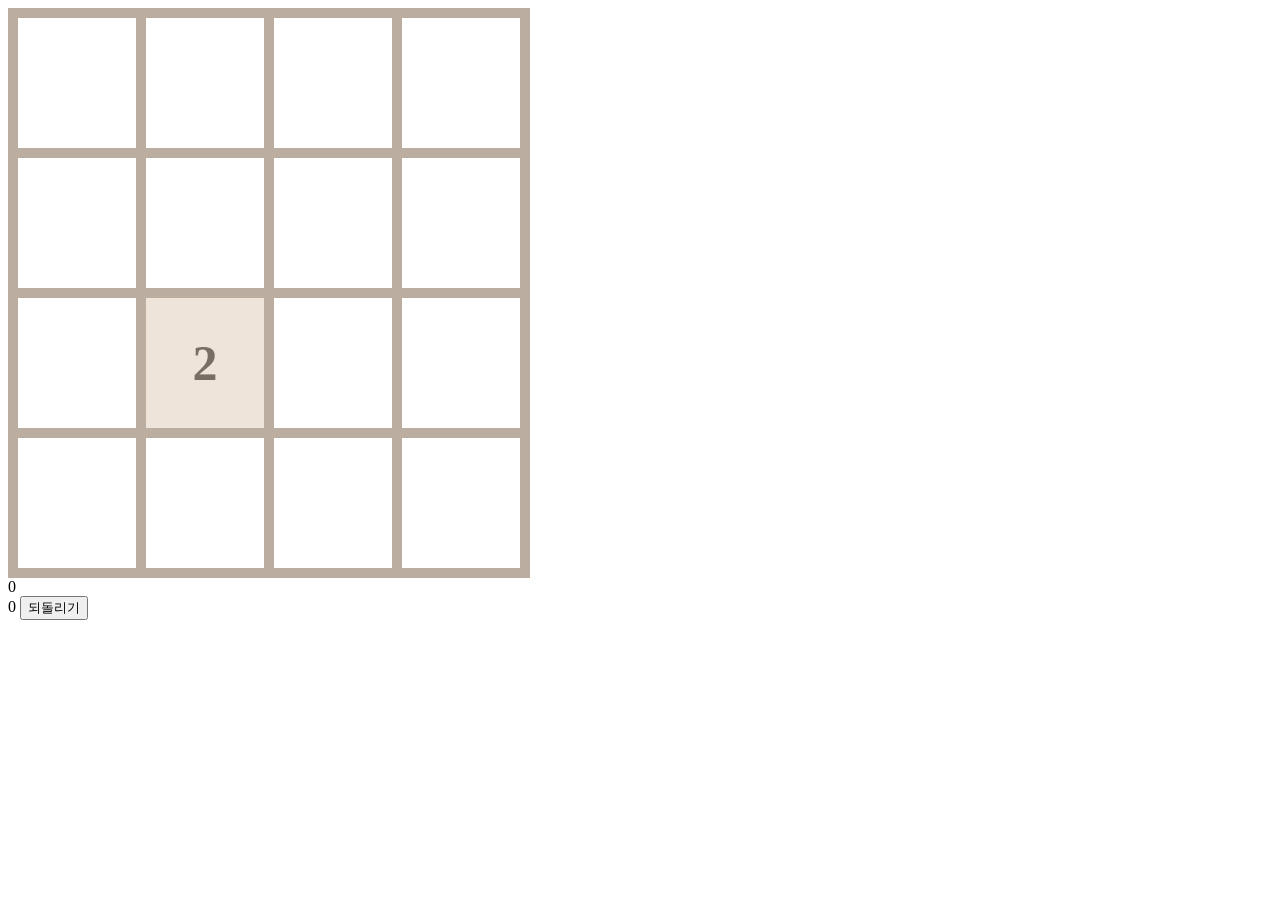
<file: 2048/index.html>
<!DOCTYPE html>
<html lang="en">

<head>
    <meta charset="UTF-8">
    <meta http-equiv="X-UA-Compatible" content="IE=edge">
    <meta name="viewport" content="width=device-width, initial-scale=1.0">
    <title>2048 GAME</title>
    <link rel="stylesheet" href="./style.css">
</head>

<body>
    <table id="table"></table>
    <div id="score">0</div>
    <div>
        <span id="score">0</span>
        <button id="back">되돌리기</button>
    </div>
    <script src="index.js"></script>
</body>

</html>
</file>
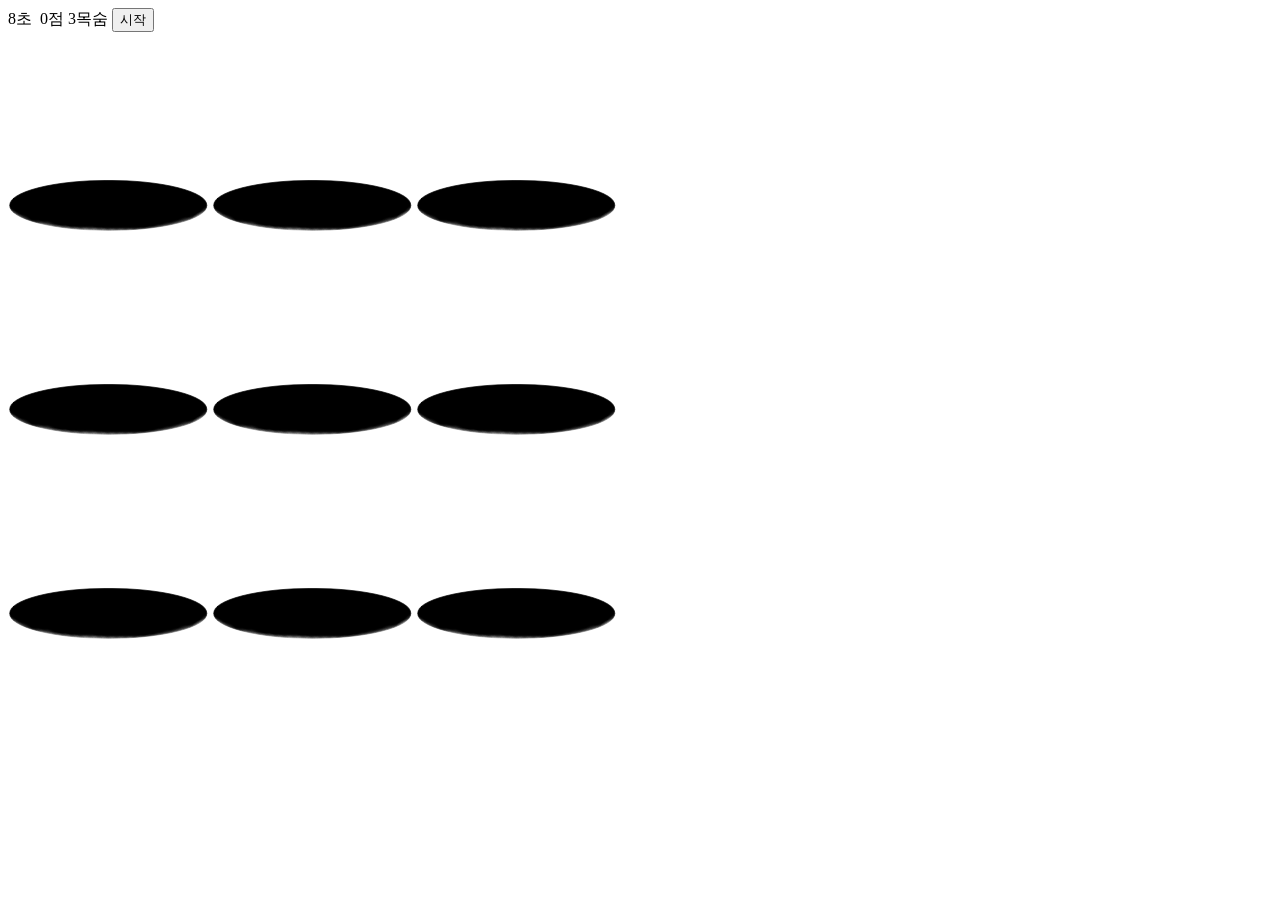
<file: catchMoles/index.html>
<!DOCTYPE html>
<html lang="en">

<head>
    <meta charset="UTF-8">
    <meta http-equiv="X-UA-Compatible" content="IE=edge">
    <meta name="viewport" content="width=device-width, initial-scale=1.0">
    <title>두더지잡기 게임!</title>
    <link rel="stylesheet" href="./style.css">
</head>

<body>
    <div>
        <span id="timer">8</span>초&nbsp;
        <span id="score">0</span>점
        <span id="life">3</span>목숨
        <button id="start">시작</button>
      </div>
      <div id="game">
        <div class="row">
          <div class="cell">
            <div class="hole"></div>
            <div class="gopher hidden"></div>
            <div class="bomb hidden"></div>
            <div class="hole-front"></div>
          </div>
          <div class="cell">
            <div class="hole"></div>
            <div class="gopher hidden"></div>
            <div class="bomb hidden"></div>
            <div class="hole-front"></div>
          </div>
          <div class="cell">
            <div class="hole"></div>
            <div class="gopher hidden"></div>
            <div class="bomb hidden"></div>
            <div class="hole-front"></div>
          </div>
        </div>
        <div class="row">
          <div class="cell">
            <div class="hole"></div>
            <div class="gopher hidden"></div>
            <div class="bomb hidden"></div>
            <div class="hole-front"></div>
          </div>
          <div class="cell">
            <div class="hole"></div>
            <div class="gopher hidden"></div>
            <div class="bomb hidden"></div>
            <div class="hole-front"></div>
          </div>
          <div class="cell">
            <div class="hole"></div>
            <div class="gopher hidden"></div>
            <div class="bomb hidden"></div>
            <div class="hole-front"></div>
          </div>
        </div>
        <div class="row">
          <div class="cell">
            <div class="hole"></div>
            <div class="gopher hidden"></div>
            <div class="bomb hidden"></div>
            <div class="hole-front"></div>
          </div>
          <div class="cell">
            <div class="hole"></div>
            <div class="gopher hidden"></div>
            <div class="bomb hidden"></div>
            <div class="hole-front"></div>
          </div>
          <div class="cell">
            <div class="hole"></div>
            <div class="gopher hidden"></div>
            <div class="bomb hidden"></div>
            <div class="hole-front"></div>
          </div>
        </div>
      </div>
    <script src="./index.js"></script>
</body>

</html>
</file>
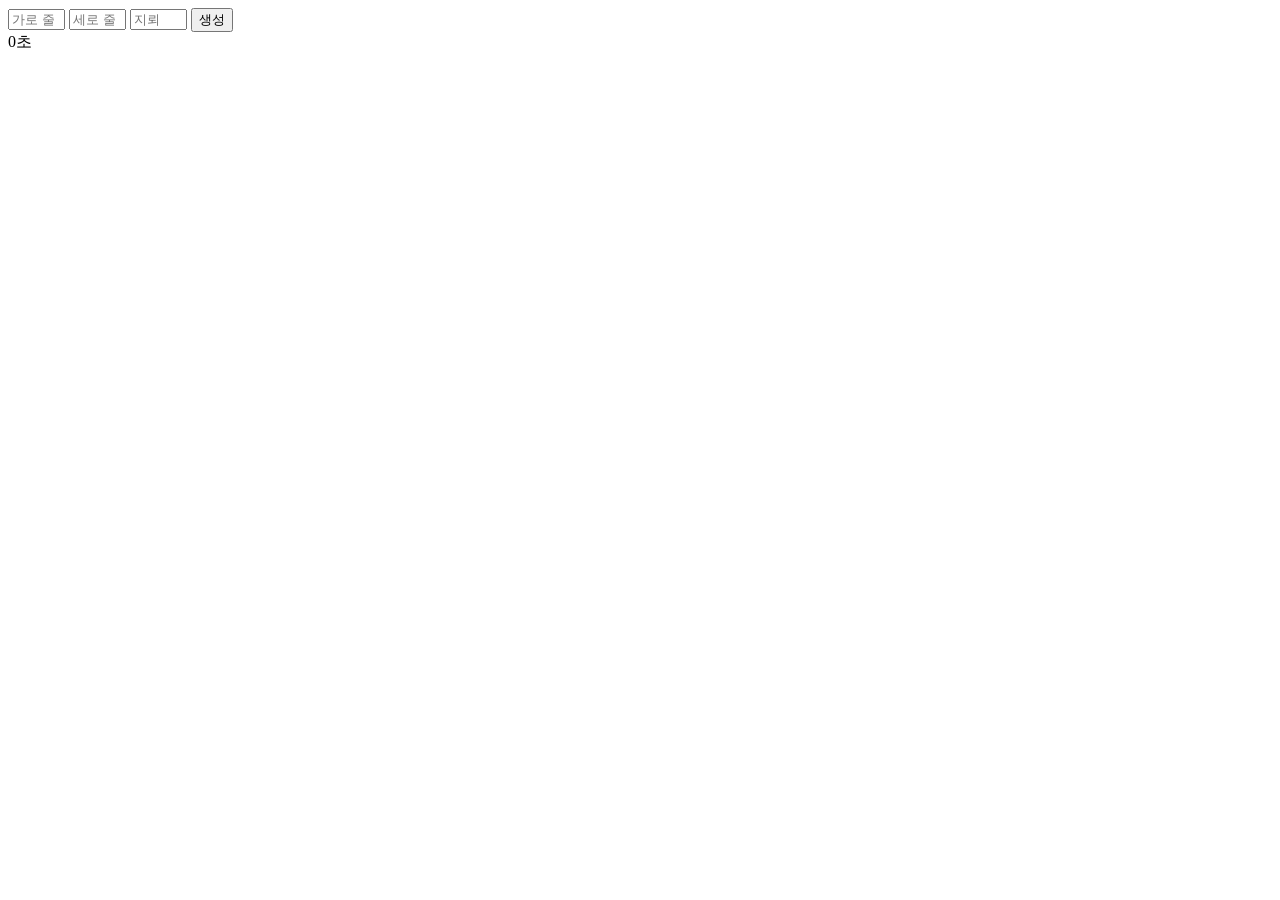
<file: fineLandmine/index.html>
<!DOCTYPE html>
<html lang="en">
<head>
    <meta charset="UTF-8">
    <meta http-equiv="X-UA-Compatible" content="IE=edge">
    <meta name="viewport" content="width=device-width, initial-scale=1.0">
    <title>지뢰찾기</title>
    <link rel="stylesheet" href="./style.css">
</head>
<body>
    <form id="form">
        <input placeholder="가로 줄" id="row" size="5" />
        <input placeholder="세로 줄" id="cell" size="5" />
        <input placeholder="지뢰" id="mine" size="5" />
        <button>생성</button>
      </form>
      <div id="timer">0초</div>
      <table id="table">
        <tbody></tbody>
      </table>
      <div id="result"></div>
    <script src = "./index.js"></script>
</body>
</html>
</file>
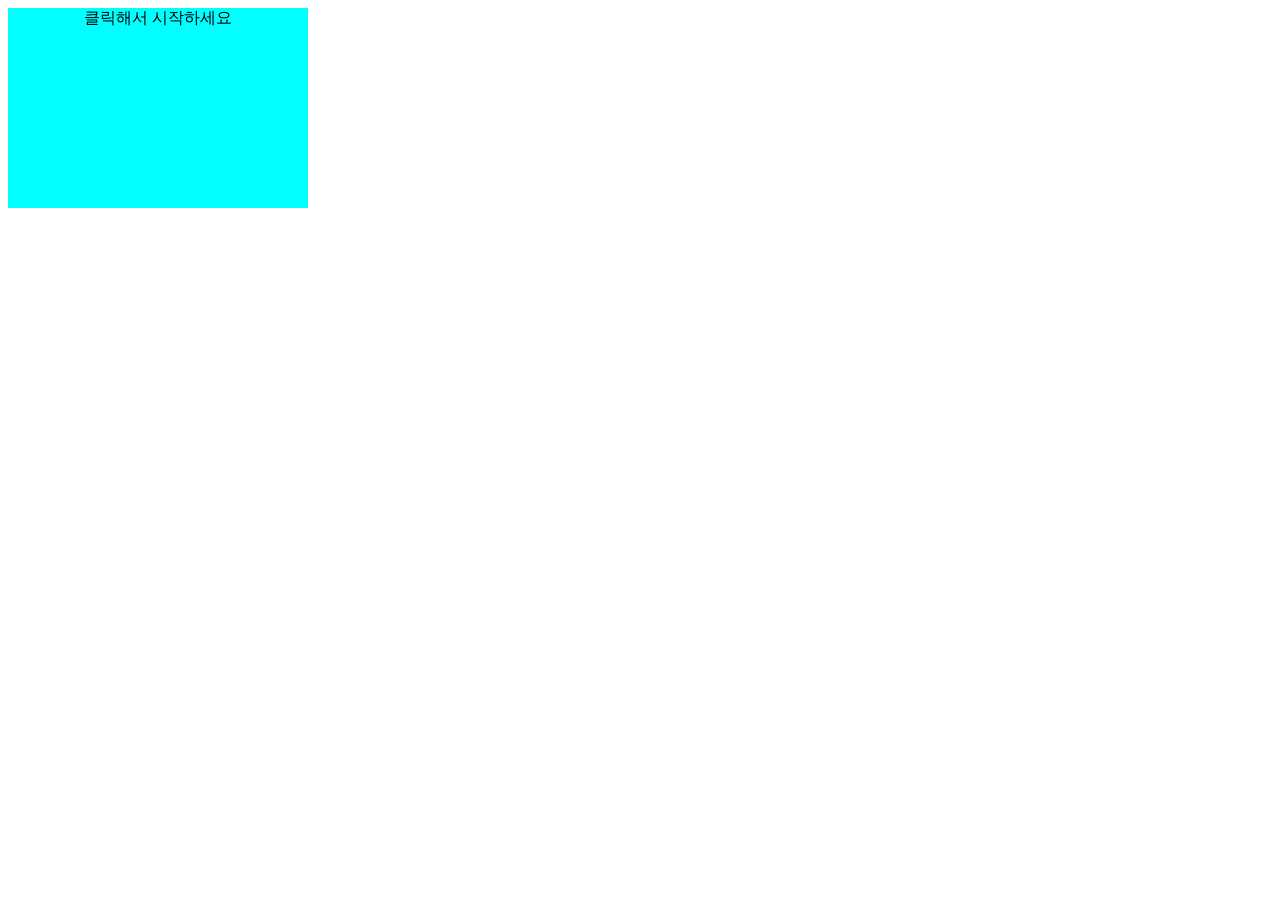
<file: reactSpeed/index.html>
<!DOCTYPE html>
<html lang="en">
<head>
    <meta charset="UTF-8">
    <meta http-equiv="X-UA-Compatible" content="IE=edge">
    <meta name="viewport" content="width=device-width, initial-scale=1.0">
    <title>반응속도 테스트</title>
    <link rel="stylesheet" href="./style.css"></link>
</head>
<body>
    <div id = "screen" class="waiting">클릭해서 시작하세요</div>
    <div id ="result"></div>
    <script src="./index.js"></script>
</body>
</html>
</file>
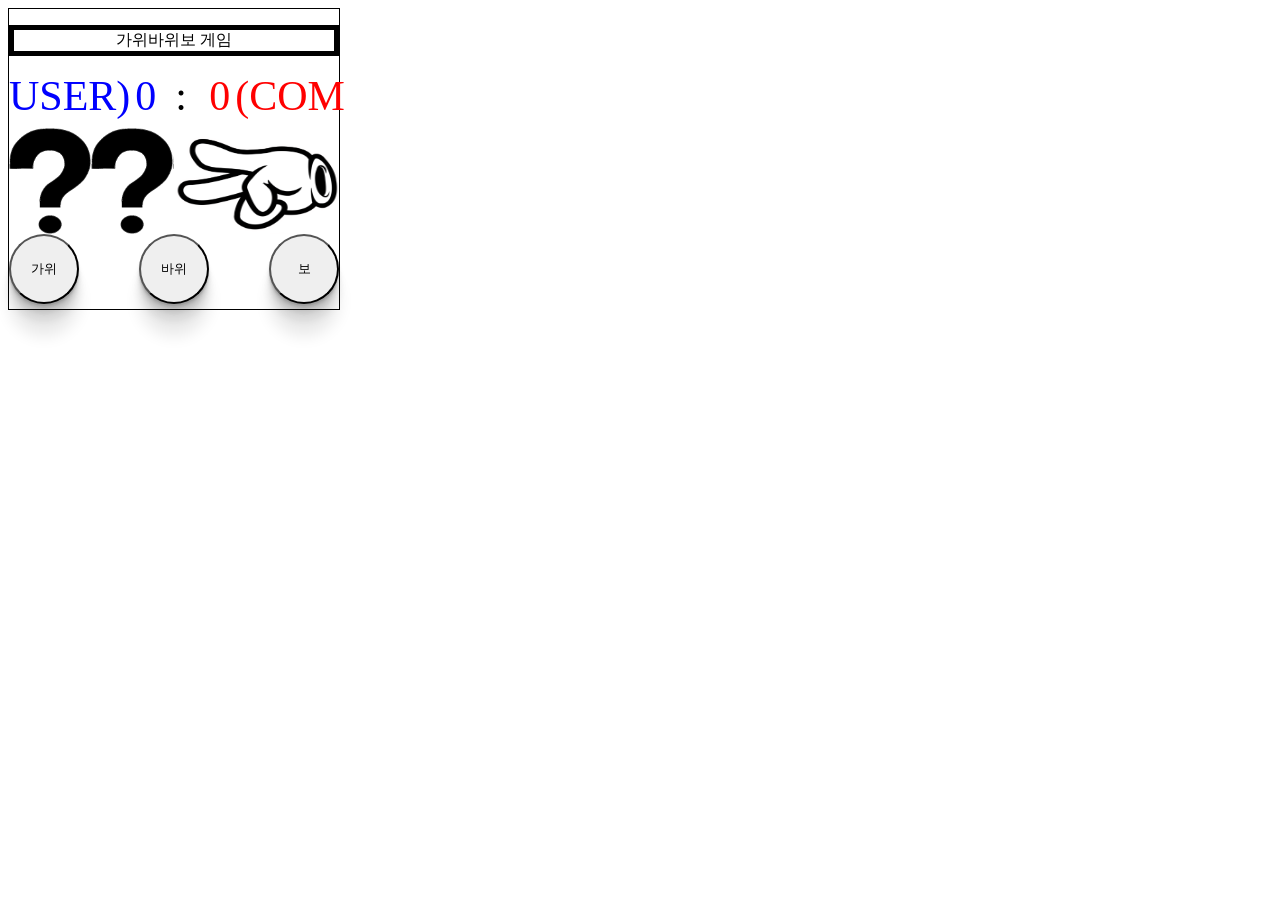
<file: RSP/index.html>
<html>
<head>
  <meta charset="utf-8" />
  <title>RSP</title>
  <link rel="stylesheet" href="./style.css"></link>
</head>

<body>
  <div id="game-table">
    <p id="alert-game">가위바위보 게임</p>
    <div id = "score-board">
    <span class="score-blue">USER)</span><span class="score-blue" id="user-score">0</span>
    <span id=score-bar>:</span>
    <span class="score-red" id="computer-score">0</span><span class="score-red">(COM</span>
  </div>
  <div id ="rsp-wrap">
  <div class="user-space show-question"><div id="rsp-space"></div></div>
<div id="computer-rsp-image"></div>
</div>
<div id= "button-wrap">
  <button id="scissors" class="btn">가위</button>
  <button id="rock" class="btn">바위</button>
  <button id="paper" class="btn">보</button>
</div>

<script src="./index.js"></script>
</body>
</html>
</file>
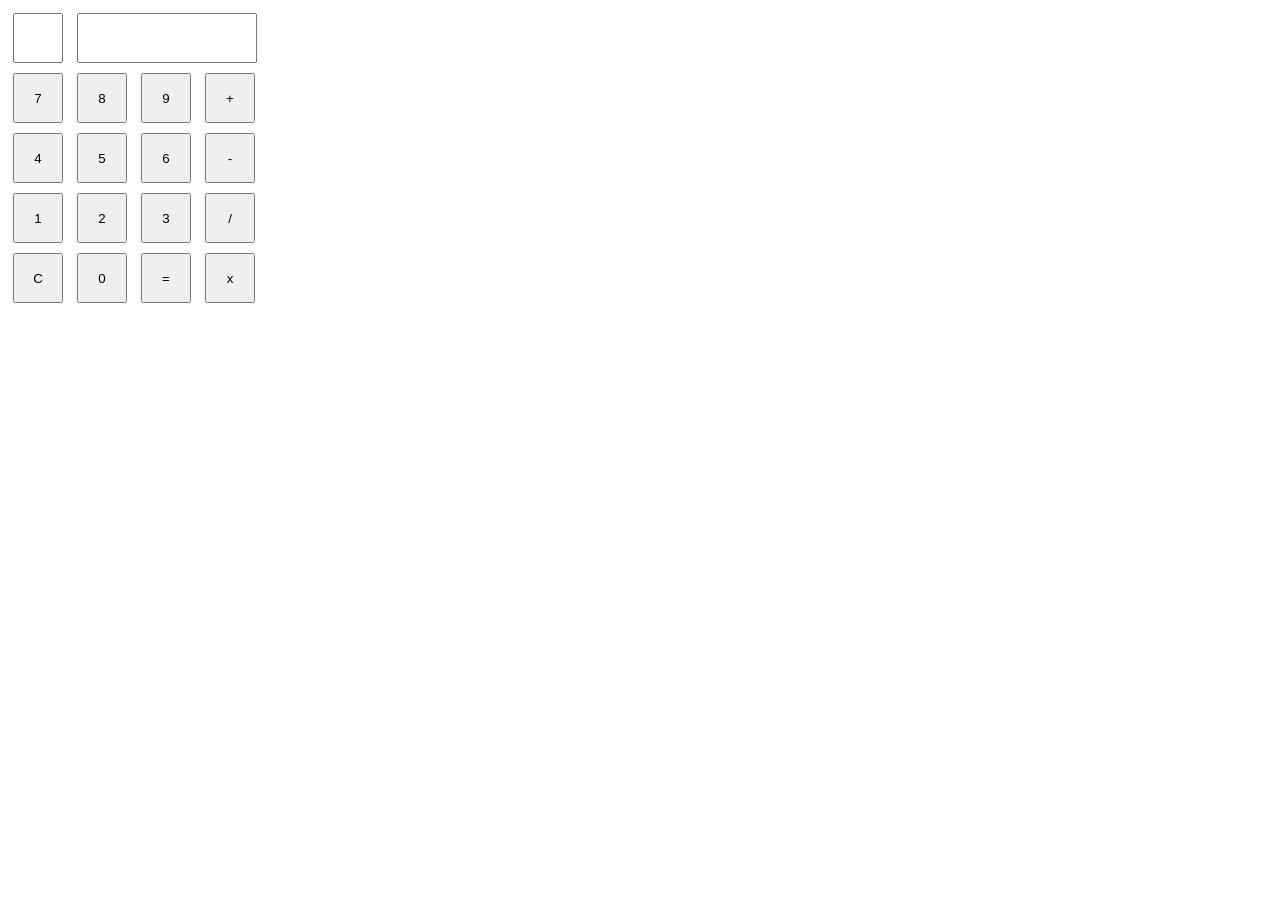
<file: claculartor.html>
<!DOCTYPE html>
<head>
  <meta charset="utf-8">
  <title>계산기</title>
  <style>
    * { box-sizing: border-box }
    #result { width: 180px; height: 50px; margin: 5px; text-align: right }
    #operator { width: 50px; height: 50px; margin: 5px; text-align: center }
    button { width: 50px; height: 50px; margin: 5px }
  </style>
</head>

<!-- 계산기 버튼 구현 -->
<body>
  <input readon ly id="operator">
  <input readonly type="number" id="result">
  <div class="row">
    <button id="num-7">7</button>
    <button id="num-8">8</button>
    <button id="num-9">9</button>
    <button id="plus">+</button>
  </div>
  <div class="row">
    <button id="num-4">4</button>
    <button id="num-5">5</button>
    <button id="num-6">6</button>
    <button id="minus">-</button>
  </div>
  <div class="row">
    <button id="num-1">1</button>
    <button id="num-2">2</button>
    <button id="num-3">3</button>
    <button id="divide">/</button>
  </div>
  <div class="row">
    <button id="clear">C</button>
    <button id="num-0">0</button>
    <button id="calculate">=</button>
    <button id="multiply">x</button>
  </div>
<script>
  let numOne = '';
  let operator = '';
  let numTwo = '';
  const $operator = document.querySelector('#operator');
  const $result = document.querySelector('#result');
  const onClickNumber = (event) => {
    if (!operator) { // 비어있다
      numOne += event.target.textContent;
      $result.value += event.target.textContent;
      return;
    }
    // 비어있지 않다
    if (!numTwo) {
      $result.value = '';
    }
    numTwo += event.target.textContent;
    $result.value += event.target.textContent;
  };
  document.querySelector('#num-0').addEventListener('click', onClickNumber);
  document.querySelector('#num-1').addEventListener('click', onClickNumber);
  document.querySelector('#num-2').addEventListener('click', onClickNumber);
  document.querySelector('#num-3').addEventListener('click', onClickNumber);
  document.querySelector('#num-4').addEventListener('click', onClickNumber);
  document.querySelector('#num-5').addEventListener('click', onClickNumber);
  document.querySelector('#num-6').addEventListener('click', onClickNumber);
  document.querySelector('#num-7').addEventListener('click', onClickNumber);
  document.querySelector('#num-8').addEventListener('click', onClickNumber);
  document.querySelector('#num-9').addEventListener('click', onClickNumber);

  const onClickOperator = (op) => () => {
    if (numOne) {
      operator = op;
      $operator.value = op;
    } else {
      alert('숫자를 먼저 입력하세요.');
    }
  }
  document.querySelector('#plus').addEventListener('click', onClickOperator('+'));
  document.querySelector('#minus').addEventListener('click', onClickOperator('-'));
  document.querySelector('#divide').addEventListener('click', onClickOperator('/'));
  document.querySelector('#multiply').addEventListener('click', onClickOperator('*'));
  document.querySelector('#calculate').addEventListener('click', () => {
    if (numTwo) {
      switch (operator) {
        case '+':
          $result.value = parseInt(numOne) + parseInt(numTwo);
          break;
        case '-':
          $result.value = numOne - numTwo;
          break;
        case '*':
          $result.value = numOne * numTwo;
          break;
        case '/':
          $result.value = numOne / numTwo;
          break;
        default:
          break;
      }
    } else {
      alert('숫자를 먼저 입력하세요.');
    }
  });
  document.querySelector('#clear').addEventListener('click', () => {
    numOne = '';
    operator = '';
    numTwo = '';
    $operator.value = '';
    $result.value = '';
  });
</script>
</body>
</file>
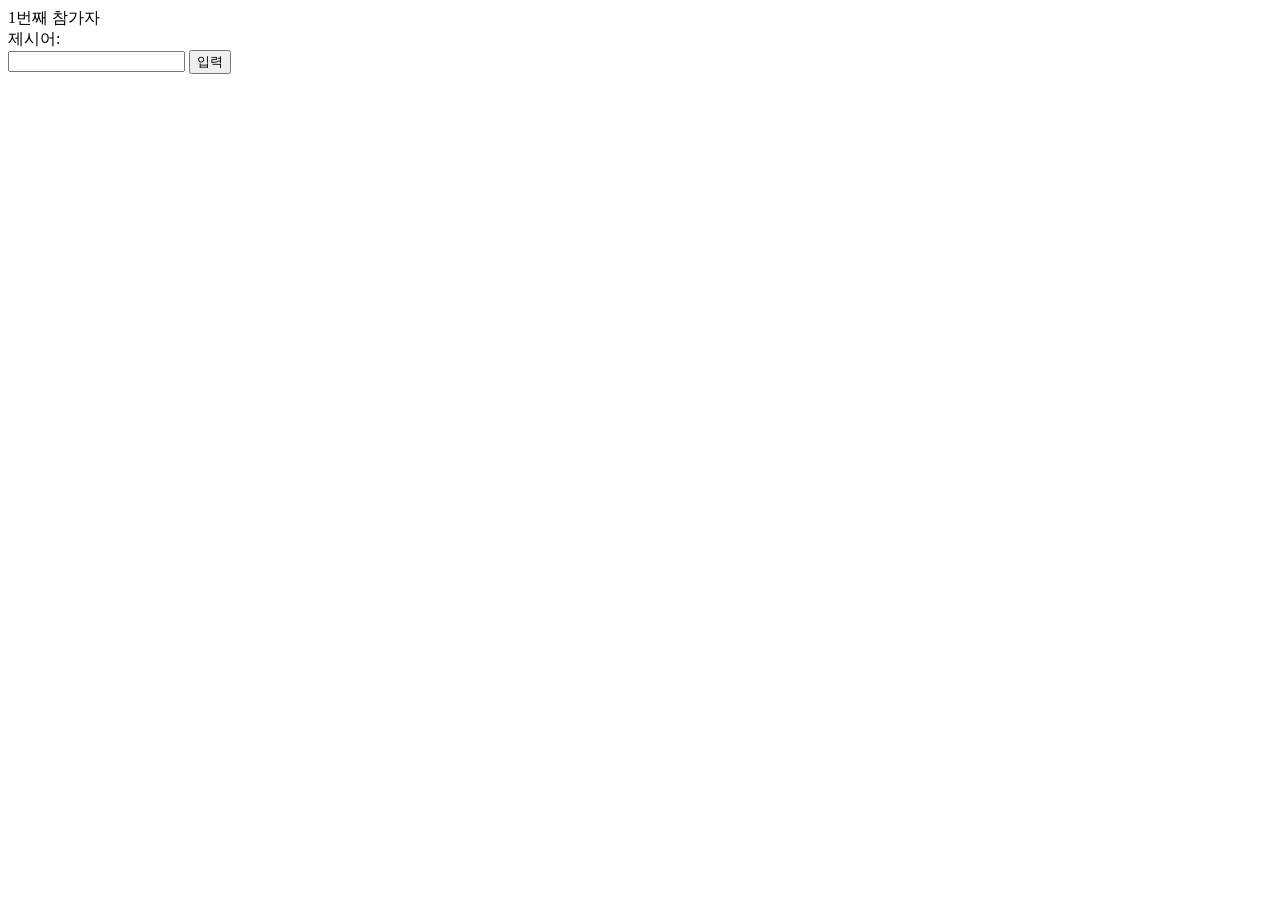
<file: js_game_partici.html>
<!DOCTYPE html>
<html lang="ko">
<head>
    <meta charset="UTF-8">
    <meta http-equiv="X-UA-Compatible" content="IE=edge">
    <meta name="viewport" content="width=device-width, initial-scale=1.0">
    <title>끝말잇기</title>
</head>
<body>
    <div><span id="order">1</span>번째 참가자</div>
    <div>제시어: <span id ="word"></span></div>
    <input type="text">
    <button>입력</button>
    <script>
        const number = parseInt(prompt('몇 명이 참가하나요?'), 10);
        const $button = document.querySelector('button');
        const $input = document.querySelector('input');
        const $word = document.querySelector('#word');
        const $order = document.querySelector('#order');
        

        let word; //제시어
        let newWord; //새로 입력한 단어

        const onClickButton = () => {
            if (!word || word[word.length - 1]=== newWord[0]) { //제시어가 비어있는가?
                //비어있다.
                word = newWord; //입력한 단어가 제시된다.
                $word.textContent = word;
                $input.value = '';
                const order = Number($order.textContent);
                if(order + 1 > number){
                    $order.textContent = 1;        
                }else {
                    $order.textContent = order + 1;
                }
            }else {
                    //  올바르지 않다.
                    alert("올바르지 않은 단어입니다.");
                }
            
            $input.value = '';
            $input.focus();
        };
        const onInput = (event) => {
            newWord = event.target.value;
        };

        $button.addEventListener('click', onClickButton);
        $input.addEventListener('input', onInput); 
    //    alert(number);
    //   const yesOrNo = confirm('맞나요?');
    </script>
</body>
</html>
</file>
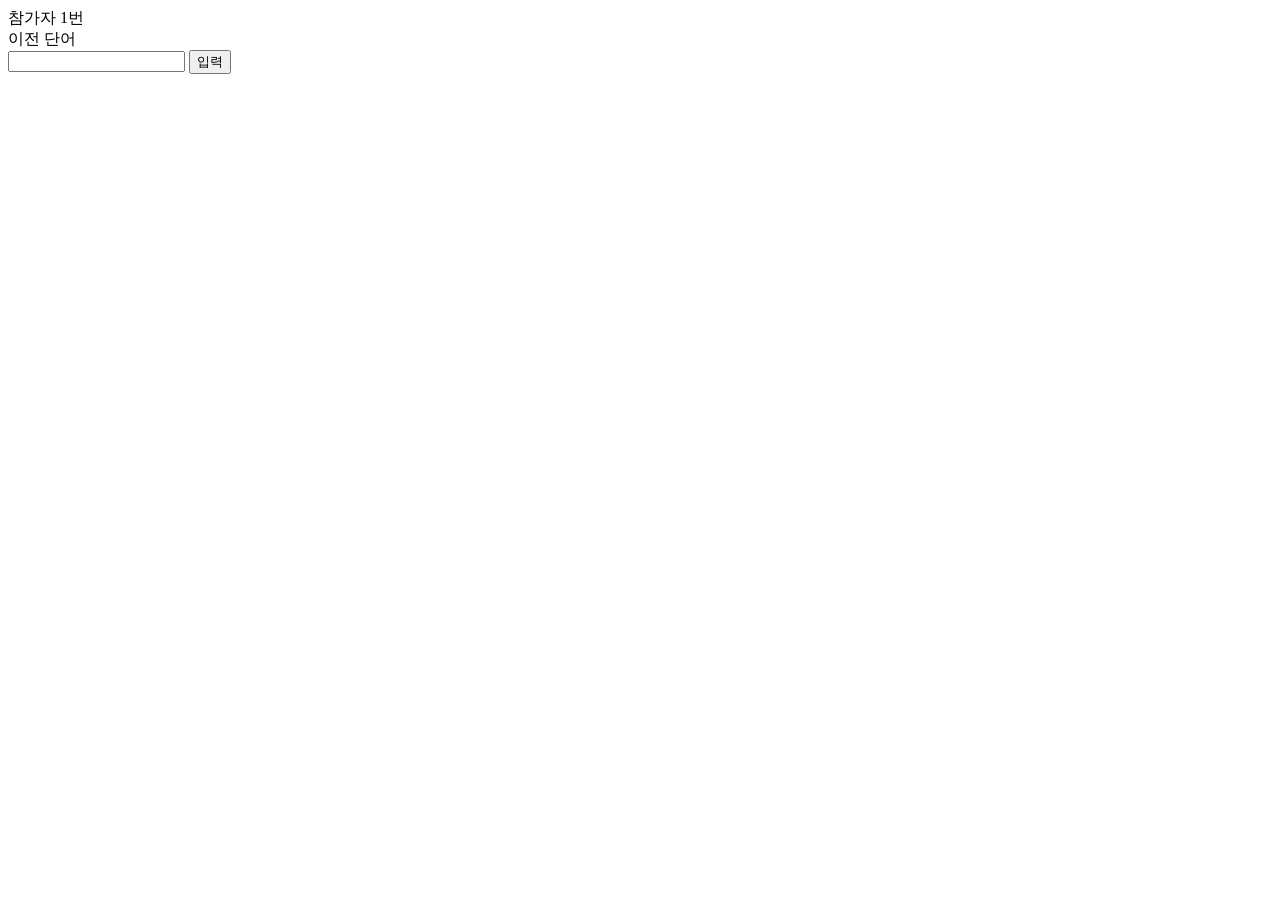
<file: js_kunkunDDa_game.html>
<!DOCTYPE html>
<html lang="en">
<head>
    <meta charset="UTF-8">
    <meta http-equiv="X-UA-Compatible" content="IE=edge">
    <meta name="viewport" content="width=device-width, initial-scale=1.0">
    <title>쿵쿵따 게임!</title>

</head>
<body>
    <div>참가자 <span id = "player_num">1</span>번</div>
    <div>이전 단어 <span id = "pre_word"></span></div>
    <input type="text">
    <button>입력</button>

    <script>
        const input_playerNum = parseInt(prompt("참가할 플레이어의 인원 수를 입력하세요", "숫자만 입력"));
        const $player_num = document.querySelector('#player_num');
        const $pre_word = document.querySelector('#pre_word');
        const $input_word = document.querySelector('input');
        const $button_click = document.querySelector('button');

    let word;
    let newWord;
    if (!input_playerNum){
        const when_button_click = () => {
            if( (!word || word[word.length-1] === newWord[0]) && newWord.length === 3) { //처음 이전 단어가 비어있는지 확인하고, 단어의 긑과 시작이 맞는지 확인 하고, 단어의 길이는 3글자 맞는지 확인
                word = newWord;
                $pre_word.textContent = word;
                $input_word.value = '';
                const change_playerNum = Number($player_num.textContent);
                if(change_playerNum < input_playerNum) $player_num.textContent = change_playerNum + 1;
                else{
                    $player_num.textContent = 1;
                }
                }else { //끝과 시작이 다를 경우
                    alert("값이 맞지 않습니다. 다시 입력해 주십시오.");      //경고
            }
            //입력값삭제
            $input_word.value ='';
            $input_word.focus();
        };
        const when_input_word = (event) => {
            newWord = event.target.value;
        };

        $button_click.addEventListener('click',when_button_click);
        $input_word.addEventListener('input', when_input_word);
    }
    </script>
</body>
</html>
</file>
<file: 2048/style.css>
#table { border-collapse: collapse; user-select: none; }
#table td {
  border: 10px solid #bbada0; width: 116px; height: 128px;
  font-size: 50px; font-weight: bold; text-align: center;
}
#score { user-select: none; }
.color-2 { background-color: #eee4da; color: #776e65;}
.color-4 { background-color: #eee1c9; color: #776e65;}
.color-8 { background-color: #f3b27a; color: 'white';}
.color-16 { background-color: #f69664; color: 'white';}
.color-32 { background-color: #f77c5f; color: 'white';}
.color-64 { background-color: #f75f3b; color: 'white';}
.color-128 { background-color: #edd073; color: #776e65;}
.color-256 { background-color: #edcc62; color: #776e65;}
.color-512 { background-color: #edc950; color: #776e65;}
.color-1024 { background-color: #edc53f; color: #776e65;}
.color-2048 { background-color: #edc22e; color: #776e65;}
</file>
<file: catchMoles/style.css>
.cell {
    display: inline-block; position: relative; 
    width: 200px; height: 200px;
    background: 'yellow'; overflow: hidden;
  }
  .gopher, .bomb {
    width: 200px; height: 200px; bottom: 0; position: absolute; transition: bottom 1s;
  }
  .gopher {
    background: url('./gopher.png') center center no-repeat;
    background-size: 200px 200px;
  }
  .dead {
    background: url('./dead_gopher.png') center center no-repeat;
    background-size: 200px 200px;
  }
  .bomb {
    background: url('./bomb.png') center center no-repeat;
    background-size: 200px 200px;
  }
  .boom {
    background: url('./explode.png') center center no-repeat;
    background-size: 200px 200px;
  }
  .hidden {
    bottom: -200px;
  }
  .hole {
    width: 200px; height: 150px; position: absolute; bottom: 0;
    background: url('./mole-hole.png') center center no-repeat;
    background-size: 200px 150px;
  }
  .hole-front {
    width: 200px; height: 30px; position: absolute; bottom: 0;
    background: url('./mole-hole-front.png') center center no-repeat;
    background-size: 200px 30px;
  }
</file>
<file: fineLandmine/style.css>
table { border-collapse: collapse; }
  td {
    border: 1px solid #bbb;
    text-align: center;
    line-height: 20px;
    width: 20px;
    height: 20px;
    background: #888;
  }
  td.opened { background: white; }
  td.flag { background: red; }
  td.question { background: orange; }
</file>
<file: reactSpeed/style.css>
#screen {
    width: 300px;
    height: 200px;
    text-align: center;
    user-select: none;
  }
  #screen.waiting {
    background-color: aqua;
  }
  #screen.ready {
    background-color: red;
    color: white;
  }
  #screen.now {
    background-color: greenyellow;
  }
</file>
<file: RSP/style.css>
#game-table {
  border: solid 1px;
  width: 330px;
  height: 300px;
}

#alert-game {
  position: relative;
  border: 5px solid;
  text-align: center;
}

#score-board {
  position: relative;
  width: 330px;
  height: 56px;
}

.score-blue {
  font-size: 42px;
  position: relative;
  left: 0%;
  transform: translateX(0%);
  color: blue;
  margin-right: 5px;
}

.score-red {
  font-size: 42px;
  position: relative;
  left: 4%;
  transform: translateX(0%);
  color: red;
  margin-left: 5px;
}

#score-bar {
  font-size: 42px;
  margin-left: 10px;
}

#rsp-wrap {
  position: relative;
}

.user-space {
  position: relative;
  display: inline-block;
  width: 165px;
  height: 106px;
}

.show-question {
  background-image: url(question_mark.png);
  background-size: 82px 106px;
}

#rsp-space {
  position: relative;
  display: inline-block;
  width: 165px;
  height: 106px;
  transform: rotate(180deg);
  transform: scaleX(-1);
}

#computer-rsp-image {
  position: absolute;
  width: 165px;
  height: 106px;
  display: inline-block;
}
#button-wrap {
  position: relative;
  height: 24px;
  width: 330px;
}
.btn {
  border-radius: 50%;
  height: 70px;
  width: 70px;
  float: left;
  box-shadow: rgba(0, 0, 0, 0.09) 0px 2px 1px, rgba(0, 0, 0, 0.09) 0px 4px 2px,
    rgba(0, 0, 0, 0.09) 0px 8px 4px, rgba(0, 0, 0, 0.09) 0px 16px 8px,
    rgba(0, 0, 0, 0.09) 0px 32px 16px;
}

#scissors {
  float: left;
}

#rock {
  position: absolute;
  left: 50%;
  transform: translate(-50%);
}

#paper {
  float: right;
}

#stop {
  position: fixed;
  top: 400px;
  left: 300px;
}
</file>
